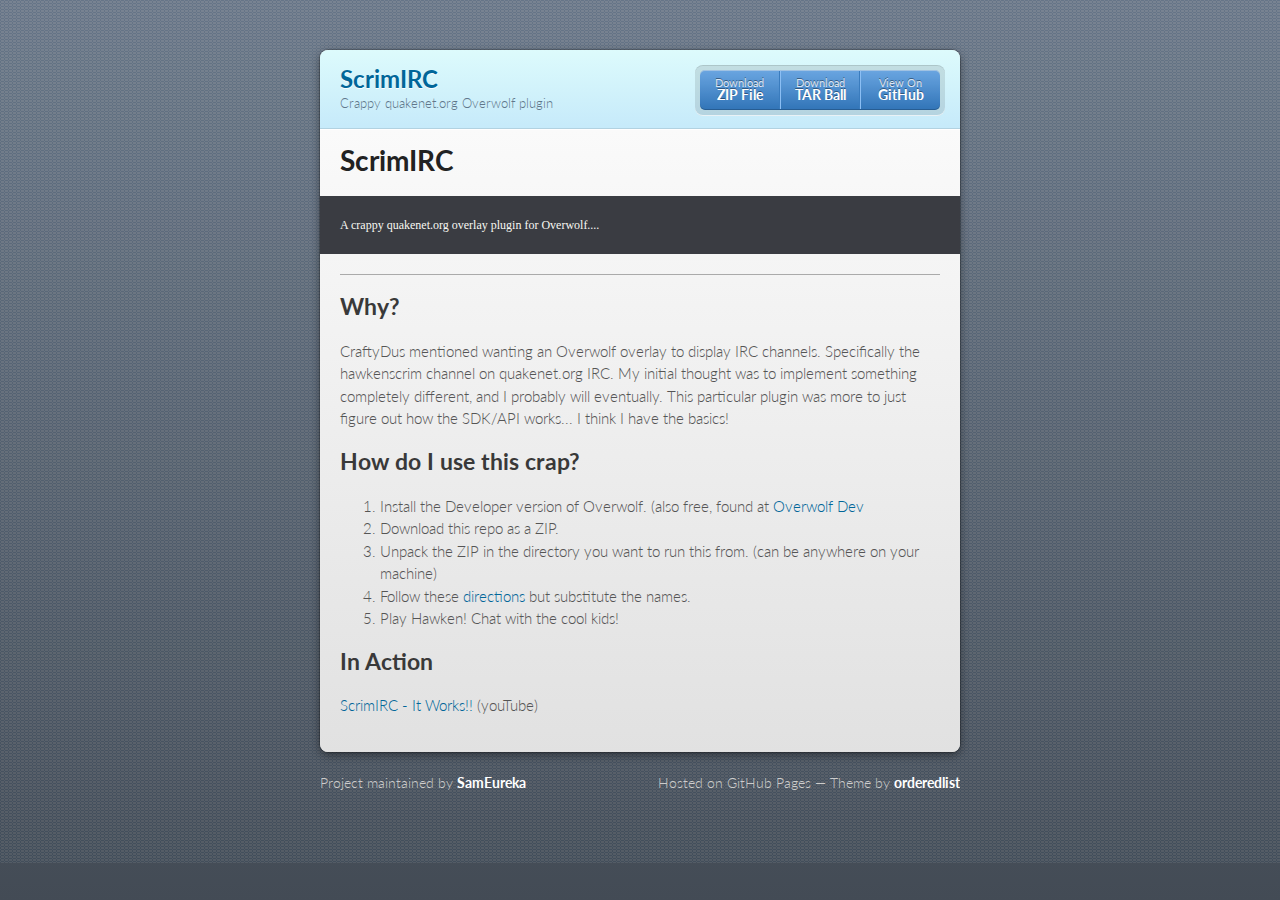
<file: index.html>
<!doctype html>
<html>
  <head>
    <meta charset="utf-8">
    <meta http-equiv="X-UA-Compatible" content="chrome=1">
    <title>ScrimIRC by SamEureka</title>

    <link rel="stylesheet" href="stylesheets/styles.css">
    <link rel="stylesheet" href="stylesheets/pygment_trac.css">
    <script src="javascripts/scale.fix.js"></script>
    <meta name="viewport" content="width=device-width, initial-scale=1, user-scalable=no">

    <!--[if lt IE 9]>
    <script src="//html5shiv.googlecode.com/svn/trunk/html5.js"></script>
    <![endif]-->
  </head>
  <body>
    <div class="wrapper">
      <header>
        <h1>ScrimIRC</h1>
        <p>Crappy quakenet.org Overwolf plugin</p>
        <p class="view"><a href="https://github.com/SamEureka/ScrimIRC">View the Project on GitHub <small>SamEureka/ScrimIRC</small></a></p>
        <ul>
          <li><a href="https://github.com/SamEureka/ScrimIRC/zipball/master">Download <strong>ZIP File</strong></a></li>
          <li><a href="https://github.com/SamEureka/ScrimIRC/tarball/master">Download <strong>TAR Ball</strong></a></li>
          <li><a href="https://github.com/SamEureka/ScrimIRC">View On <strong>GitHub</strong></a></li>
        </ul>
      </header>
      <section>
        <h1>
<a name="scrimirc" class="anchor" href="#scrimirc"><span class="octicon octicon-link"></span></a>ScrimIRC</h1>

<pre><code>A crappy quakenet.org overlay plugin for Overwolf....
</code></pre>

<hr>

<h2>
<a name="why" class="anchor" href="#why"><span class="octicon octicon-link"></span></a>Why?</h2>

<p>CraftyDus mentioned wanting an Overwolf overlay to display IRC channels. Specifically the hawkenscrim channel on quakenet.org IRC. My initial thought was to implement something completely different, and I probably will eventually. This particular plugin was more to just figure out how the SDK/API works... I think I have the basics!</p>

<h2>
<a name="how-do-i-use-this-crap" class="anchor" href="#how-do-i-use-this-crap"><span class="octicon octicon-link"></span></a>How do I use this crap?</h2>

<ol>
<li>Install the Developer version of Overwolf. (also free, found at <a href="http://developers.overwolf.com/">Overwolf Dev</a>
</li>
<li>Download this repo as a ZIP.</li>
<li>Unpack the ZIP in the directory you want to run this from. (can be anywhere on your machine)</li>
<li>Follow these <a href="http://developers.overwolf.com/odk-2-0-introduction/">directions</a> but substitute the names.</li>
<li>Play Hawken! Chat with the cool kids!</li>
</ol>

<h2>
<a name="in-action" class="anchor" href="#in-action"><span class="octicon octicon-link"></span></a>In Action</h2>

<p><a href="https://www.youtube.com/watch?v=VqSkXr1BEH0">ScrimIRC - It Works!!</a> (youTube)</p>
      </section>
    </div>
    <footer>
      <p>Project maintained by <a href="https://github.com/SamEureka">SamEureka</a></p>
      <p>Hosted on GitHub Pages &mdash; Theme by <a href="https://github.com/orderedlist">orderedlist</a></p>
    </footer>
    <!--[if !IE]><script>fixScale(document);</script><![endif]-->
              <script type="text/javascript">
            var gaJsHost = (("https:" == document.location.protocol) ? "https://ssl." : "http://www.");
            document.write(unescape("%3Cscript src='" + gaJsHost + "google-analytics.com/ga.js' type='text/javascript'%3E%3C/script%3E"));
          </script>
          <script type="text/javascript">
            try {
              var pageTracker = _gat._getTracker("UA-55628449-1");
            pageTracker._trackPageview();
            } catch(err) {}
          </script>

  </body>
</html>
</file>
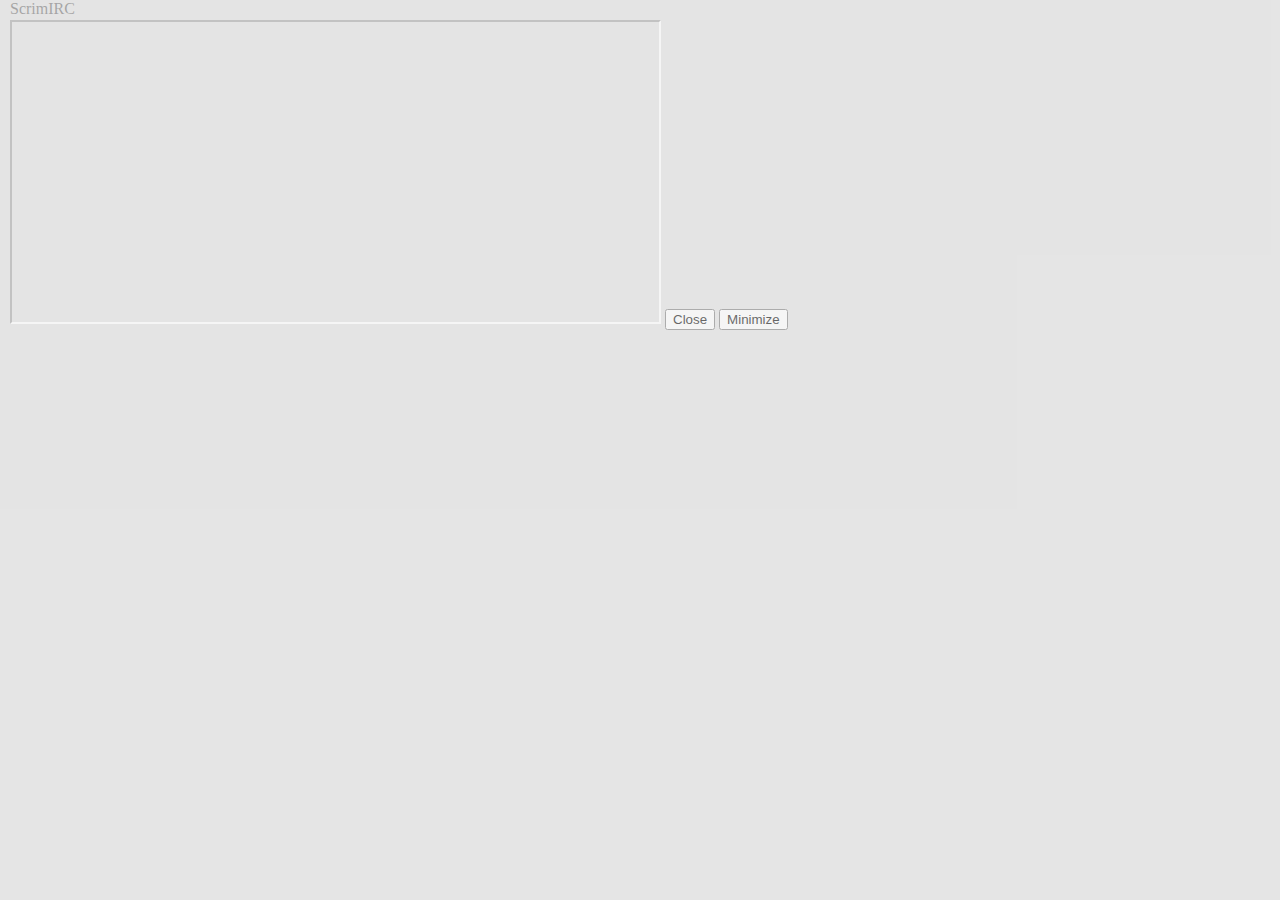
<file: Files/index.html>
﻿<!DOCTYPE html>
<html>
	<head> 
		<link rel="stylesheet" href="style.css" />
		<meta content="text/html; charset=utf-8" http-equiv="Content-Type">
		<title>ScrimIRC</title>
		<script>
			function dragMove(){
				overwolf.windows.getCurrentWindow(function(result){
					if (result.status=="success"){
						overwolf.windows.dragMove(result.window.id);
					}
				});
			};
			
			function closeWindow(){
				overwolf.windows.getCurrentWindow(function(result){
					if (result.status=="success"){
						overwolf.windows.close(result.window.id);
					}
				});
			};
			
						function minimizeWindow(){
				overwolf.windows.getCurrentWindow(function(result){
					if (result.status=="success"){
						overwolf.windows.minimize(result.window.id);
					}
				});
			};
		</script>
	</head>
	<body>
		<div class="resizeGrip" id="resizeGripTop" onmousedown="dragMove('Top');">ScrimIRC</div>
		<div id="content">
       	<iframe src="http://webchat.quakenet.org/?channels=hawkenscrim&uio=OT10cnVlJjExPTIwNQa5" width="647" height="300"></iframe>
			<button id="close" onclick="closeWindow();">Close</button>
			<button id="minimize" onclick="minimizeWindow();">Minimize</button>
</div>
	</body>
    <!-- ScrimIRC 2014 - SamEureka -->
</html>
</file>
<file: stylesheets/styles.css>
@import url(https://fonts.googleapis.com/css?family=Lato:300italic,700italic,300,700);
html {
  background: #6C7989;
  background: #6c7989 -webkit-gradient(linear, 50% 0%, 50% 100%, color-stop(0%, #6c7989), color-stop(100%, #434b55)) fixed;
  background: #6c7989 -webkit-linear-gradient(#6c7989, #434b55) fixed;
  background: #6c7989 -moz-linear-gradient(#6c7989, #434b55) fixed;
  background: #6c7989 -o-linear-gradient(#6c7989, #434b55) fixed;
  background: #6c7989 -ms-linear-gradient(#6c7989, #434b55) fixed;
  background: #6c7989 linear-gradient(#6c7989, #434b55) fixed;
}

body {
  padding: 50px 0;
  margin: 0;
  font: 14px/1.5 Lato, "Helvetica Neue", Helvetica, Arial, sans-serif;
  color: #555;
  font-weight: 300;
  background: url('[data-uri]') fixed;
}

.wrapper {
  width: 640px;
  margin: 0 auto;
  background: #DEDEDE;
  -webkit-border-radius: 8px;
  -moz-border-radius: 8px;
  -ms-border-radius: 8px;
  -o-border-radius: 8px;
  border-radius: 8px;
  -webkit-box-shadow: rgba(0, 0, 0, 0.2) 0 0 0 1px, rgba(0, 0, 0, 0.45) 0 3px 10px;
  -moz-box-shadow: rgba(0, 0, 0, 0.2) 0 0 0 1px, rgba(0, 0, 0, 0.45) 0 3px 10px;
  box-shadow: rgba(0, 0, 0, 0.2) 0 0 0 1px, rgba(0, 0, 0, 0.45) 0 3px 10px;
}

header, section, footer {
  display: block;
}

a {
  color: #069;
  text-decoration: none;
}

p {
  margin: 0 0 20px;
  padding: 0;
}

strong {
  color: #222;
  font-weight: 700;
}

header {
  -webkit-border-radius: 8px 8px 0 0;
  -moz-border-radius: 8px 8px 0 0;
  -ms-border-radius: 8px 8px 0 0;
  -o-border-radius: 8px 8px 0 0;
  border-radius: 8px 8px 0 0;
  background: #C6EAFA;
  background: -webkit-gradient(linear, 50% 0%, 50% 100%, color-stop(0%, #ddfbfc), color-stop(100%, #c6eafa));
  background: -webkit-linear-gradient(#ddfbfc, #c6eafa);
  background: -moz-linear-gradient(#ddfbfc, #c6eafa);
  background: -o-linear-gradient(#ddfbfc, #c6eafa);
  background: -ms-linear-gradient(#ddfbfc, #c6eafa);
  background: linear-gradient(#ddfbfc, #c6eafa);
  position: relative;
  padding: 15px 20px;
  border-bottom: 1px solid #B2D2E1;
}
header h1 {
  margin: 0;
  padding: 0;
  font-size: 24px;
  line-height: 1.2;
  color: #069;
  text-shadow: rgba(255, 255, 255, 0.9) 0 1px 0;
}
header.without-description h1 {
  margin: 10px 0;
}
header p {
  margin: 0;
  color: #61778B;
  width: 300px;
  font-size: 13px;
}
header p.view {
  display: none;
  font-weight: 700;
  text-shadow: rgba(255, 255, 255, 0.9) 0 1px 0;
  -webkit-font-smoothing: antialiased;
}
header p.view a {
  color: #06c;
}
header p.view small {
  font-weight: 400;
}
header ul {
  margin: 0;
  padding: 0;
  list-style: none;
  position: absolute;
  z-index: 1;
  right: 20px;
  top: 20px;
  height: 38px;
  padding: 1px 0;
  background: #5198DF;
  background: -webkit-gradient(linear, 50% 0%, 50% 100%, color-stop(0%, #77b9fb), color-stop(100%, #3782cd));
  background: -webkit-linear-gradient(#77b9fb, #3782cd);
  background: -moz-linear-gradient(#77b9fb, #3782cd);
  background: -o-linear-gradient(#77b9fb, #3782cd);
  background: -ms-linear-gradient(#77b9fb, #3782cd);
  background: linear-gradient(#77b9fb, #3782cd);
  border-radius: 5px;
  -webkit-box-shadow: inset rgba(255, 255, 255, 0.45) 0 1px 0, inset rgba(0, 0, 0, 0.2) 0 -1px 0;
  -moz-box-shadow: inset rgba(255, 255, 255, 0.45) 0 1px 0, inset rgba(0, 0, 0, 0.2) 0 -1px 0;
  box-shadow: inset rgba(255, 255, 255, 0.45) 0 1px 0, inset rgba(0, 0, 0, 0.2) 0 -1px 0;
  width: auto;
}
header ul:before {
  content: '';
  position: absolute;
  z-index: -1;
  left: -5px;
  top: -4px;
  right: -5px;
  bottom: -6px;
  background: rgba(0, 0, 0, 0.1);
  -webkit-border-radius: 8px;
  -moz-border-radius: 8px;
  -ms-border-radius: 8px;
  -o-border-radius: 8px;
  border-radius: 8px;
  -webkit-box-shadow: rgba(0, 0, 0, 0.2) 0 -1px 0, inset rgba(255, 255, 255, 0.7) 0 -1px 0;
  -moz-box-shadow: rgba(0, 0, 0, 0.2) 0 -1px 0, inset rgba(255, 255, 255, 0.7) 0 -1px 0;
  box-shadow: rgba(0, 0, 0, 0.2) 0 -1px 0, inset rgba(255, 255, 255, 0.7) 0 -1px 0;
}
header ul li {
  width: 79px;
  float: left;
  border-right: 1px solid #3A7CBE;
  height: 38px;
}
header ul li.single {
  border: none;
}
header ul li + li {
  width: 78px;
  border-left: 1px solid #8BBEF3;
}
header ul li + li + li {
  border-right: none;
  width: 79px;
}
header ul a {
  line-height: 1;
  font-size: 11px;
  color: #fff;
  color: rgba(255, 255, 255, 0.8);
  display: block;
  text-align: center;
  font-weight: 400;
  padding-top: 6px;
  height: 40px;
  text-shadow: rgba(0, 0, 0, 0.4) 0 -1px 0;
}
header ul a strong {
  font-size: 14px;
  display: block;
  color: #fff;
  -webkit-font-smoothing: antialiased;
}

section {
  padding: 15px 20px;
  font-size: 15px;
  border-top: 1px solid #fff;
  background: -webkit-gradient(linear, 50% 0%, 50% 700, color-stop(0%, #fafafa), color-stop(100%, #dedede));
  background: -webkit-linear-gradient(#fafafa, #dedede 700px);
  background: -moz-linear-gradient(#fafafa, #dedede 700px);
  background: -o-linear-gradient(#fafafa, #dedede 700px);
  background: -ms-linear-gradient(#fafafa, #dedede 700px);
  background: linear-gradient(#fafafa, #dedede 700px);
  -webkit-border-radius: 0 0 8px 8px;
  -moz-border-radius: 0 0 8px 8px;
  -ms-border-radius: 0 0 8px 8px;
  -o-border-radius: 0 0 8px 8px;
  border-radius: 0 0 8px 8px;
  position: relative;
}

h1, h2, h3, h4, h5, h6 {
  color: #222;
  padding: 0;
  margin: 0 0 20px;
  line-height: 1.2;
}

p, ul, ol, table, pre, dl {
  margin: 0 0 20px;
}

h1, h2, h3 {
  line-height: 1.1;
}

h1 {
  font-size: 28px;
}

h2 {
  color: #393939;
}

h3, h4, h5, h6 {
  color: #494949;
}

blockquote {
  margin: 0 -20px 20px;
  padding: 15px 20px 1px 40px;
  font-style: italic;
  background: #ccc;
  background: rgba(0, 0, 0, 0.06);
  color: #222;
}

img {
  max-width: 100%;
}

code, pre {
  font-family: Monaco, Bitstream Vera Sans Mono, Lucida Console, Terminal;
  color: #333;
  font-size: 12px;
  overflow-x: auto;
}

pre {
  padding: 20px;
  background: #3A3C42;
  color: #f8f8f2;
  margin: 0 -20px 20px;
}
pre code {
  color: #f8f8f2;
}
li pre {
  margin-left: -60px;
  padding-left: 60px;
}

table {
  width: 100%;
  border-collapse: collapse;
}

th, td {
  text-align: left;
  padding: 5px 10px;
  border-bottom: 1px solid #aaa;
}

dt {
  color: #222;
  font-weight: 700;
}

th {
  color: #222;
}

small {
  font-size: 11px;
}

hr {
  border: 0;
  background: #aaa;
  height: 1px;
  margin: 0 0 20px;
}

footer {
  width: 640px;
  margin: 0 auto;
  padding: 20px 0 0;
  color: #ccc;
  overflow: hidden;
}
footer a {
  color: #fff;
  font-weight: bold;
}
footer p {
  float: left;
}
footer p + p {
  float: right;
}

@media print, screen and (max-width: 740px) {
  body {
    padding: 0;
  }

  .wrapper {
    -webkit-border-radius: 0;
    -moz-border-radius: 0;
    -ms-border-radius: 0;
    -o-border-radius: 0;
    border-radius: 0;
    -webkit-box-shadow: none;
    -moz-box-shadow: none;
    box-shadow: none;
    width: 100%;
  }

  footer {
    -webkit-border-radius: 0;
    -moz-border-radius: 0;
    -ms-border-radius: 0;
    -o-border-radius: 0;
    border-radius: 0;
    padding: 20px;
    width: auto;
  }
  footer p {
    float: none;
    margin: 0;
  }
  footer p + p {
    float: none;
  }
}
@media print, screen and (max-width:580px) {
  header ul {
    display: none;
  }

  header p.view {
    display: block;
  }

  header p {
    width: 100%;
  }
}
@media print {
  header p.view a small:before {
    content: 'at http://github.com/';
  }
}
</file>
<file: stylesheets/pygment_trac.css>
.highlight .hll { background-color: #49483e }
.highlight  { background: #3A3C42; color: #f8f8f2 }
.highlight .c { color: #75715e } /* Comment */
.highlight .err { color: #960050; background-color: #1e0010 } /* Error */
.highlight .k { color: #66d9ef } /* Keyword */
.highlight .l { color: #ae81ff } /* Literal */
.highlight .n { color: #f8f8f2 } /* Name */
.highlight .o { color: #f92672 } /* Operator */
.highlight .p { color: #f8f8f2 } /* Punctuation */
.highlight .cm { color: #75715e } /* Comment.Multiline */
.highlight .cp { color: #75715e } /* Comment.Preproc */
.highlight .c1 { color: #75715e } /* Comment.Single */
.highlight .cs { color: #75715e } /* Comment.Special */
.highlight .ge { font-style: italic } /* Generic.Emph */
.highlight .gs { font-weight: bold } /* Generic.Strong */
.highlight .kc { color: #66d9ef } /* Keyword.Constant */
.highlight .kd { color: #66d9ef } /* Keyword.Declaration */
.highlight .kn { color: #f92672 } /* Keyword.Namespace */
.highlight .kp { color: #66d9ef } /* Keyword.Pseudo */
.highlight .kr { color: #66d9ef } /* Keyword.Reserved */
.highlight .kt { color: #66d9ef } /* Keyword.Type */
.highlight .ld { color: #e6db74 } /* Literal.Date */
.highlight .m { color: #ae81ff } /* Literal.Number */
.highlight .s { color: #e6db74 } /* Literal.String */
.highlight .na { color: #a6e22e } /* Name.Attribute */
.highlight .nb { color: #f8f8f2 } /* Name.Builtin */
.highlight .nc { color: #a6e22e } /* Name.Class */
.highlight .no { color: #66d9ef } /* Name.Constant */
.highlight .nd { color: #a6e22e } /* Name.Decorator */
.highlight .ni { color: #f8f8f2 } /* Name.Entity */
.highlight .ne { color: #a6e22e } /* Name.Exception */
.highlight .nf { color: #a6e22e } /* Name.Function */
.highlight .nl { color: #f8f8f2 } /* Name.Label */
.highlight .nn { color: #f8f8f2 } /* Name.Namespace */
.highlight .nx { color: #a6e22e } /* Name.Other */
.highlight .py { color: #f8f8f2 } /* Name.Property */
.highlight .nt { color: #f92672 } /* Name.Tag */
.highlight .nv { color: #f8f8f2 } /* Name.Variable */
.highlight .ow { color: #f92672 } /* Operator.Word */
.highlight .w { color: #f8f8f2 } /* Text.Whitespace */
.highlight .mf { color: #ae81ff } /* Literal.Number.Float */
.highlight .mh { color: #ae81ff } /* Literal.Number.Hex */
.highlight .mi { color: #ae81ff } /* Literal.Number.Integer */
.highlight .mo { color: #ae81ff } /* Literal.Number.Oct */
.highlight .sb { color: #e6db74 } /* Literal.String.Backtick */
.highlight .sc { color: #e6db74 } /* Literal.String.Char */
.highlight .sd { color: #e6db74 } /* Literal.String.Doc */
.highlight .s2 { color: #e6db74 } /* Literal.String.Double */
.highlight .se { color: #ae81ff } /* Literal.String.Escape */
.highlight .sh { color: #e6db74 } /* Literal.String.Heredoc */
.highlight .si { color: #e6db74 } /* Literal.String.Interpol */
.highlight .sx { color: #e6db74 } /* Literal.String.Other */
.highlight .sr { color: #e6db74 } /* Literal.String.Regex */
.highlight .s1 { color: #e6db74 } /* Literal.String.Single */
.highlight .ss { color: #e6db74 } /* Literal.String.Symbol */
.highlight .bp { color: #f8f8f2 } /* Name.Builtin.Pseudo */
.highlight .vc { color: #f8f8f2 } /* Name.Variable.Class */
.highlight .vg { color: #f8f8f2 } /* Name.Variable.Global */
.highlight .vi { color: #f8f8f2 } /* Name.Variable.Instance */
.highlight .il { color: #ae81ff } /* Literal.Number.Integer.Long */
</file>
<file: Files/style.css>
﻿html {
	overflow: hidden;
	height: 100%;
	width: 100%;
	background: lightgrey;
	opacity: 0.6;
	border-radius: 5px;
}

.resizeGrip {
	background: lightgrey;
	position: absolute;
	opacity:0.5;
}

#content {
	position: absolute;
	top:20px;
	bottom: 10px;
	left: 10px;
	right: 10px;
}

#resizeGripTop {
	height: 40px;
	top: 0;
	left: 10px;
	right: 10px;
	cursor: ns-move;
}
/* ScrimIRC 2014 - SamEureka */
</file>
